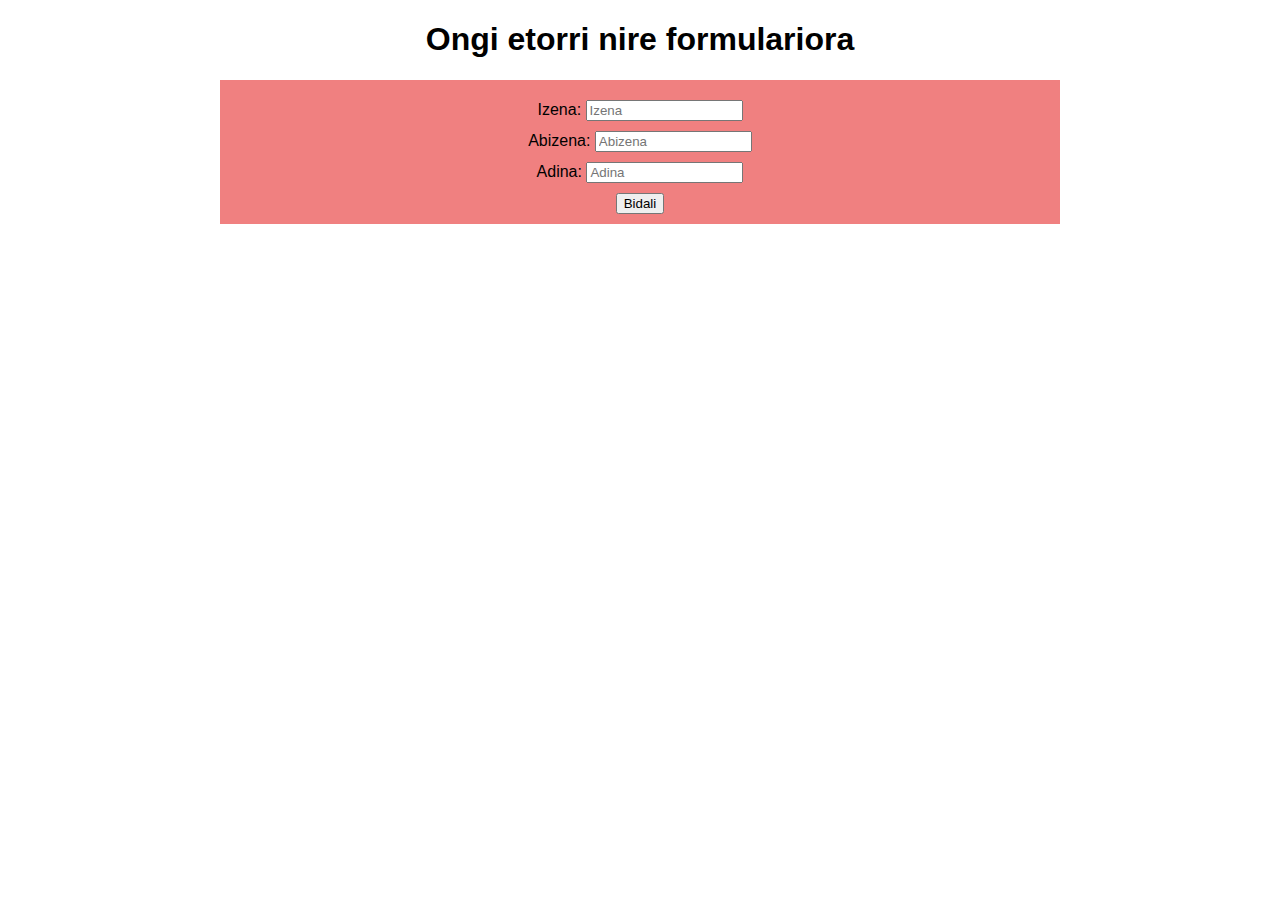
<file: nireOrria.html>
<!DOCTYPE html>
<html>
<head>
    <title>Orri Nagusia</title>
    <link rel="stylesheet" type="text/css" href="styles.css">
</head>
<body>
    <h1>Ongi etorri nire formulariora</h1>
    <form>
        <div>
            Izena: <input type="text" name="izena" placeholder="Izena" required>
        </div>
        <div>
            Abizena: <input type="text" name="abizena" placeholder="Abizena" required> <br>
        </div>
        <div>
            Adina: <input type="text" name="adina" placeholder="Adina" required> <br>
        </div>
        <input type="submit" value="Bidali">
    </form>
</body>
</html>
</file>
<file: styles.css>
* {
    font-family: "Gill Sans", sans-serif;
}
body {
    width: 80%;
    margin: 0 auto;
}
h1 {
    text-align: center;
}
div {
    margin: 10px;
}
form {
    width: 80%;
    margin: auto;
    padding: 10px;
    text-align: center;
    background-color: lightcoral;
}
</file>
